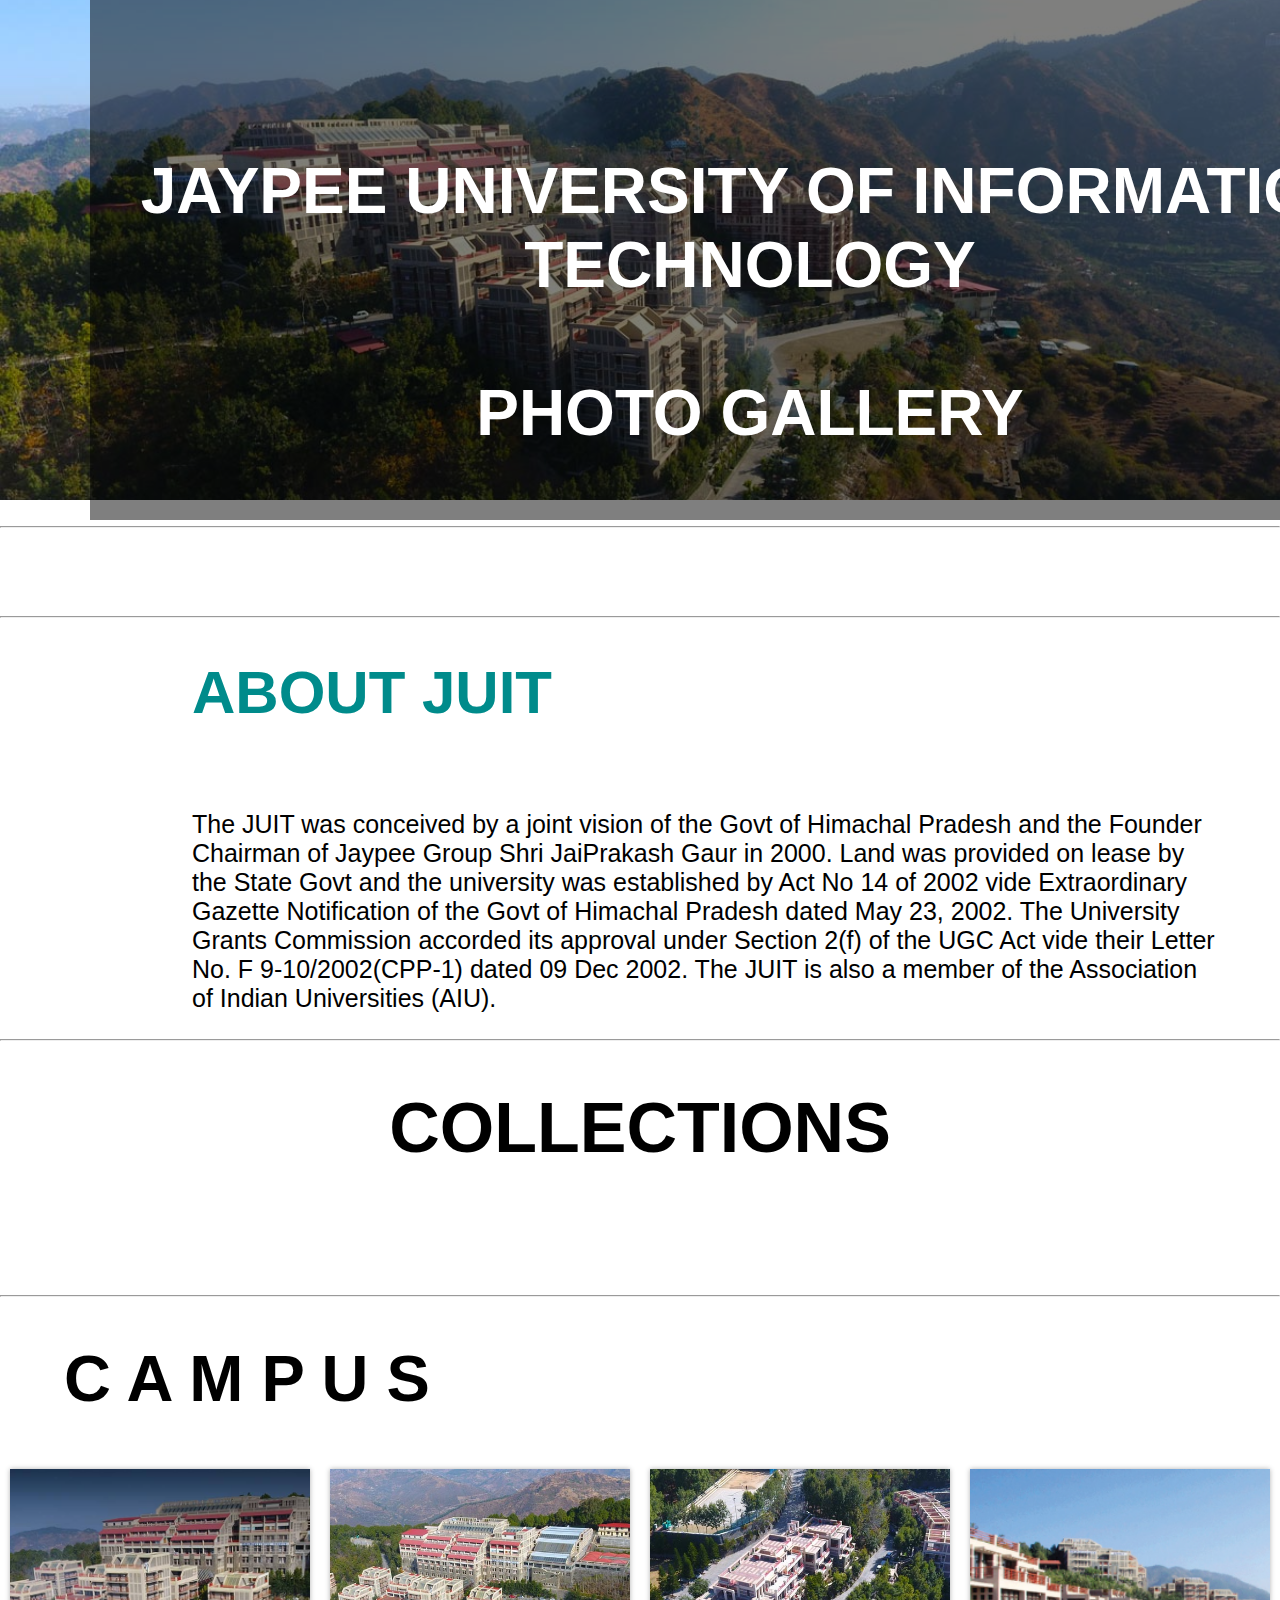
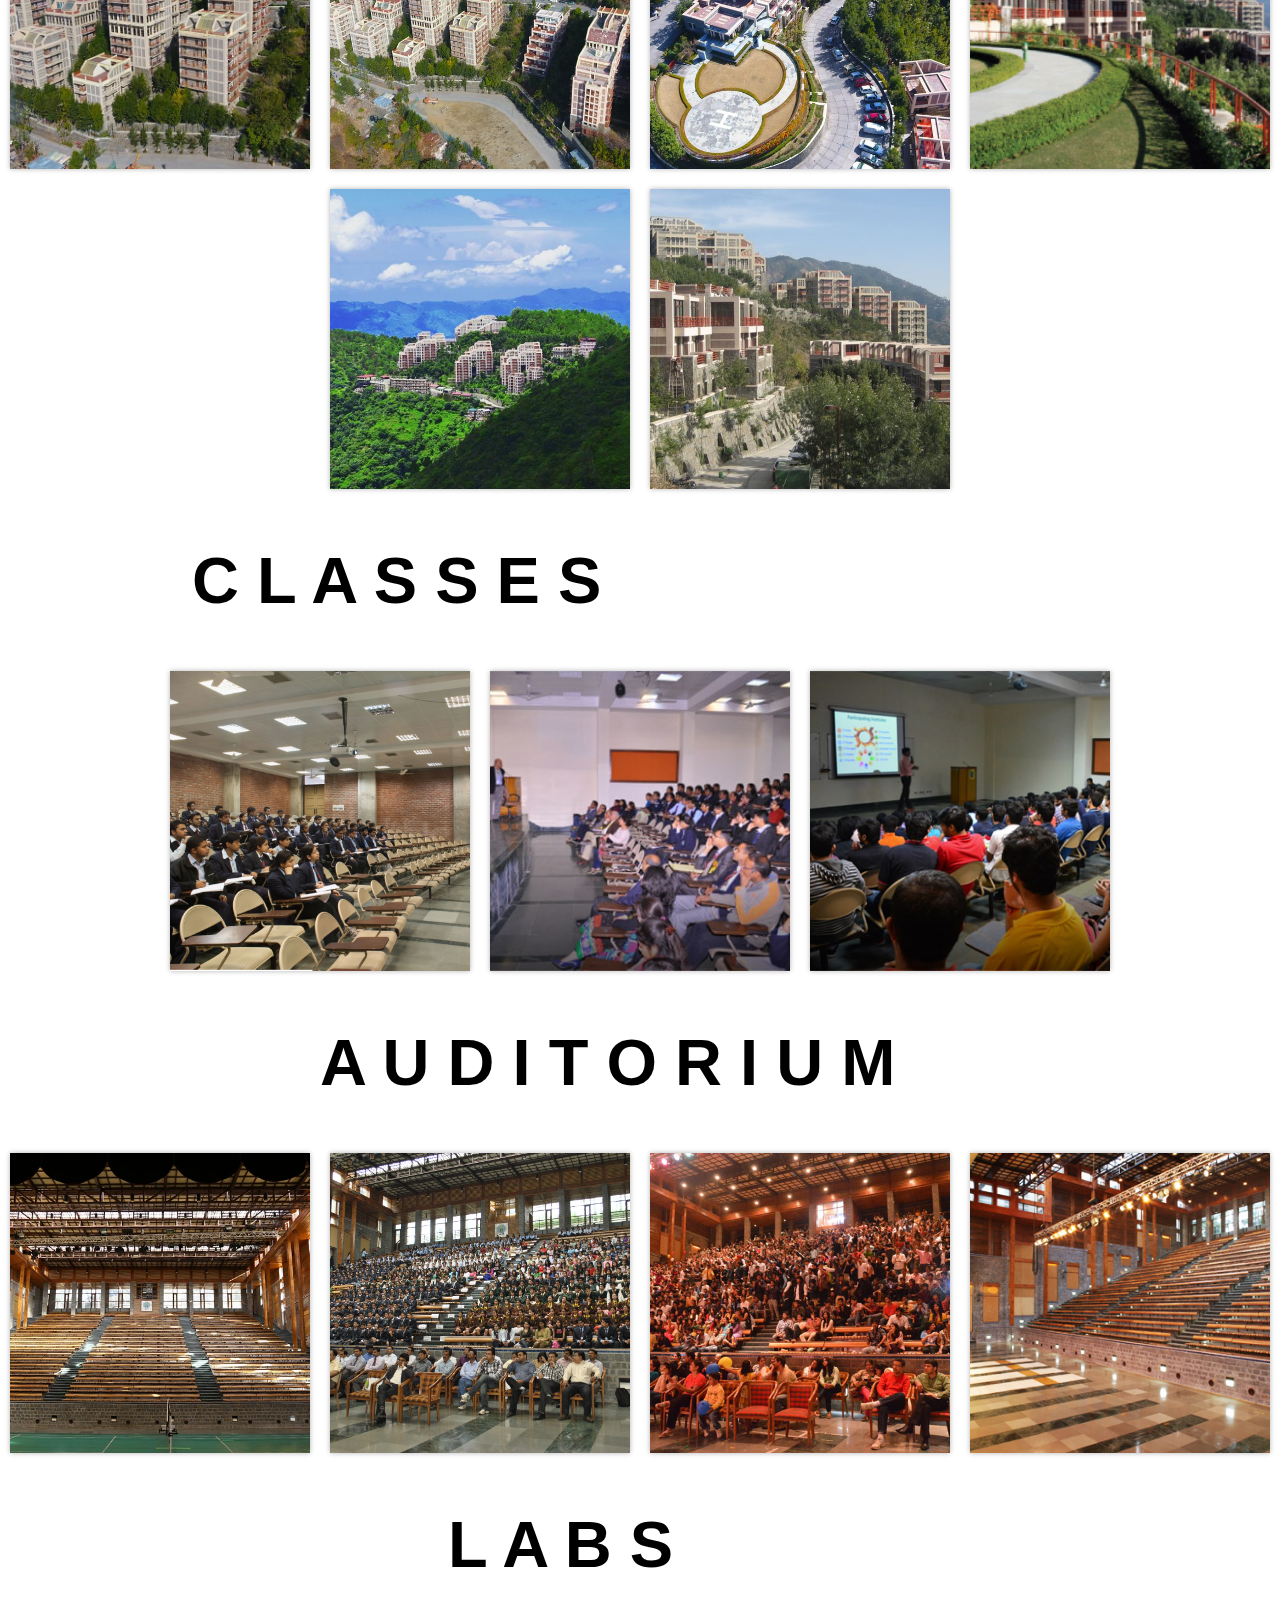
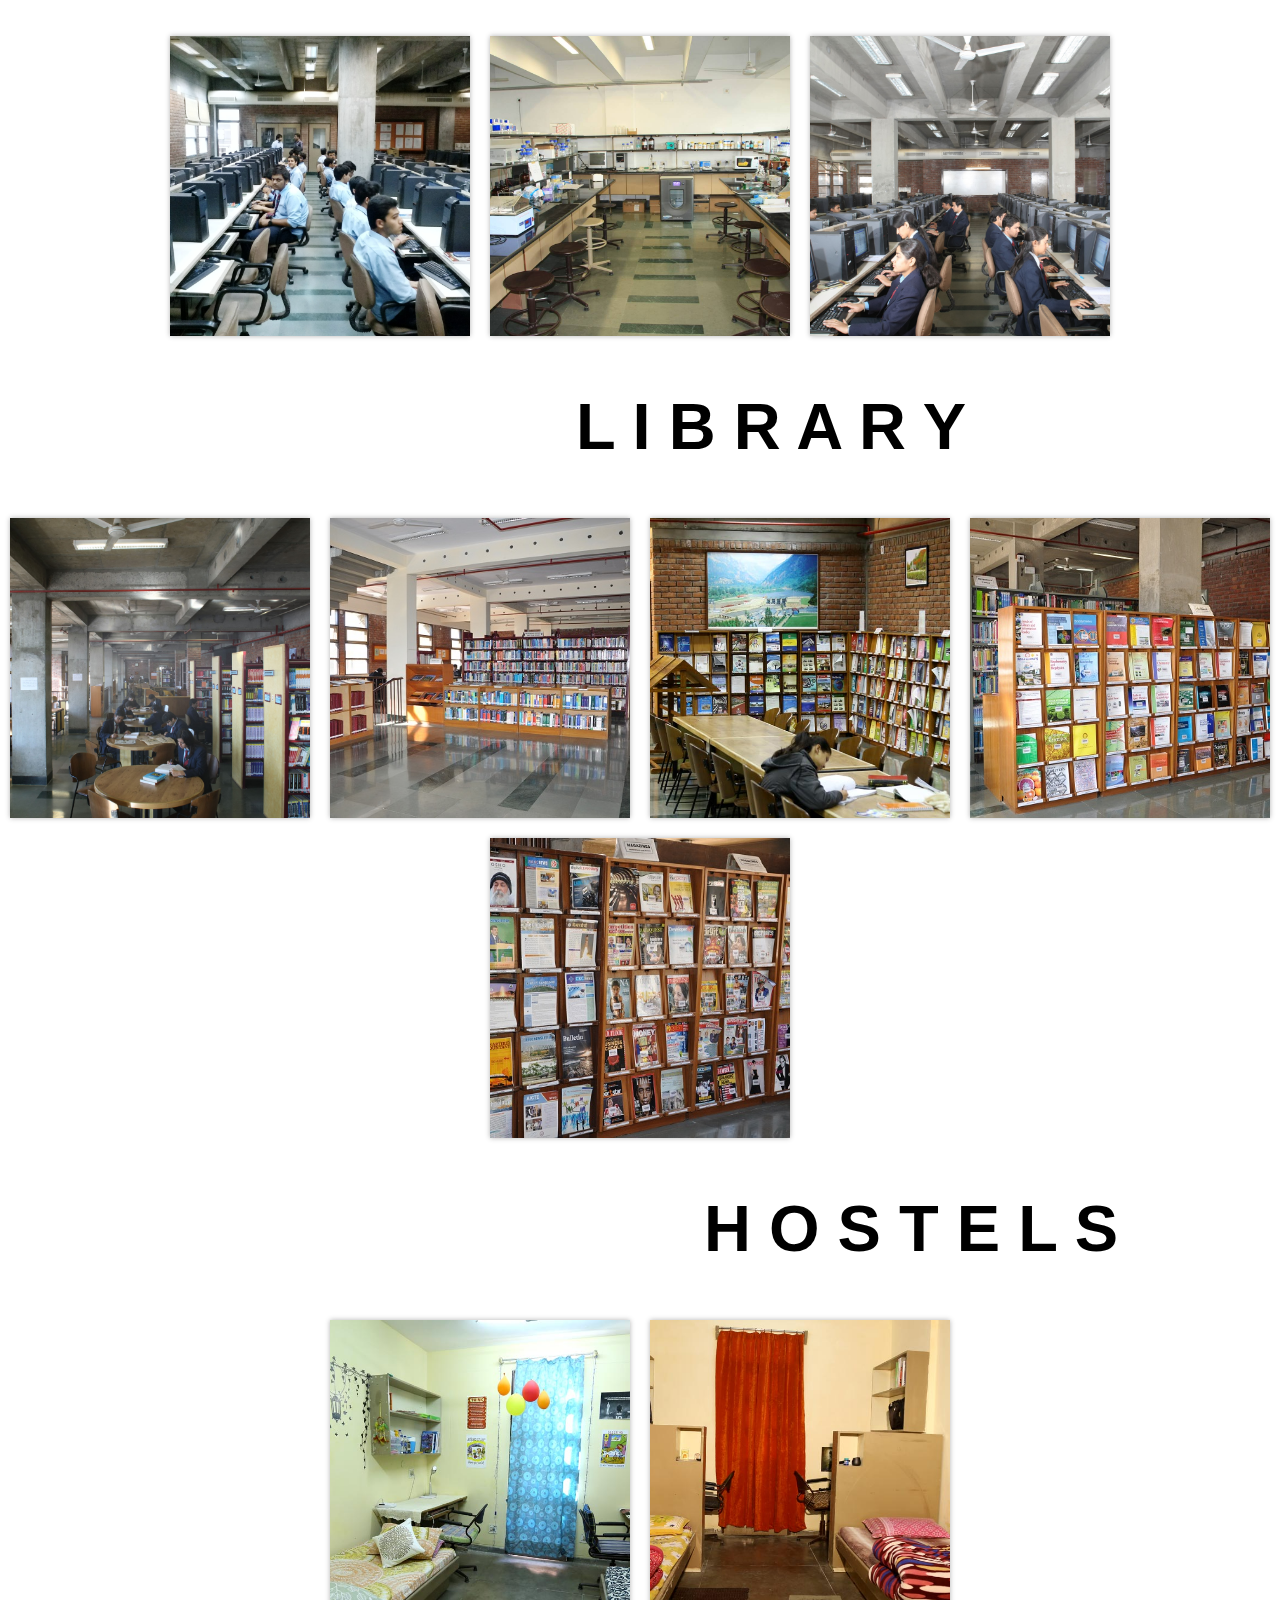
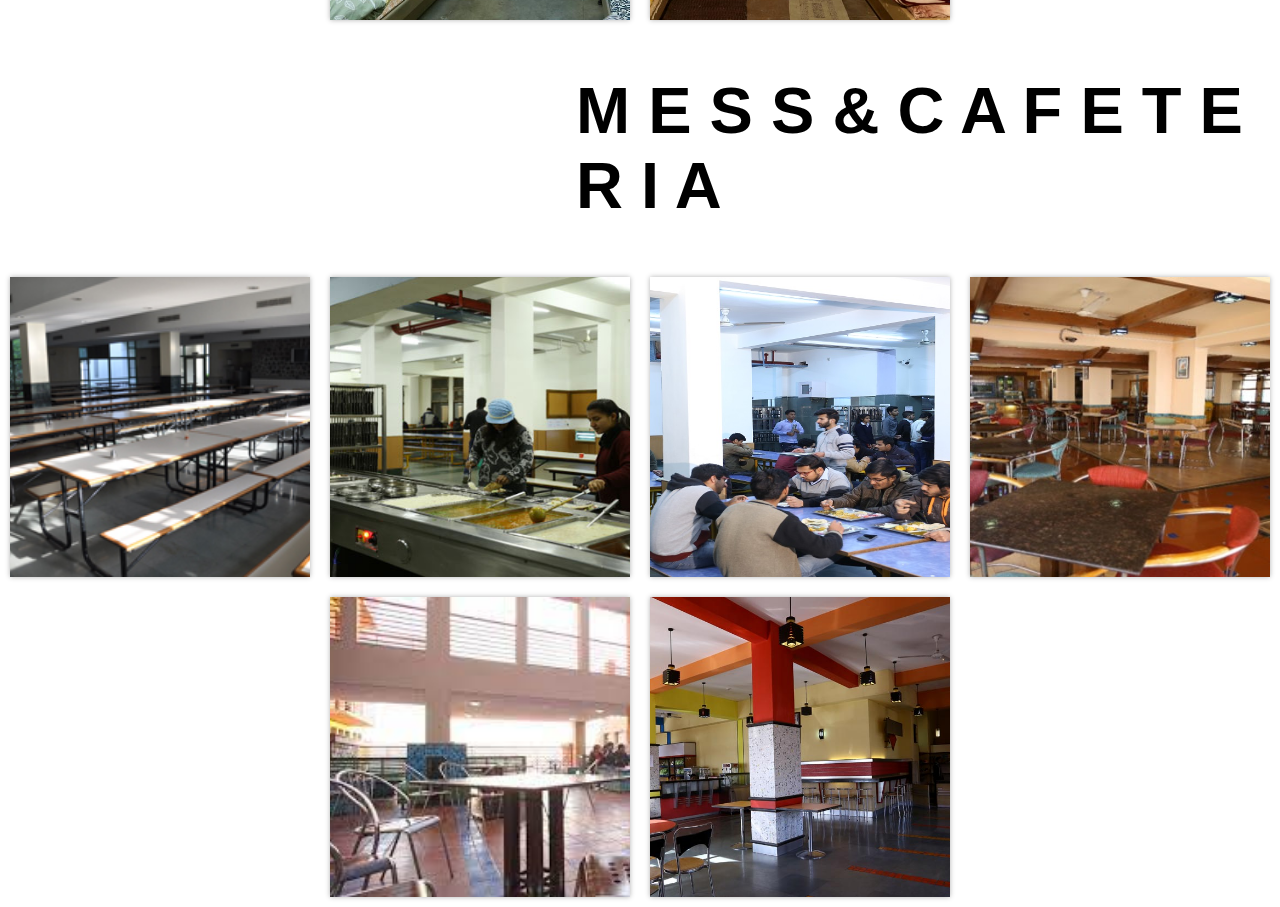
<file: index.html>
<!DOCTYPE html>
<html>
  <head>
    <title>College Photo Gallery</title>         
    <style>
      .button-text {
        position: absolute;
        top: 50%;
        left: 50%;
        transform: translate(-50%, -50%);
        color: #f40101;
        font-size: 20px;
        font-weight: bold;
      }
    
         body {
        margin: 0;
        padding: 0;
        font-family: Arial, sans-serif;
      }

      .image-container {
        position: relative;
        width: 100%;
        height: 500px;
        background-image: url('abc.jpg');
        background-size: cover;
        background-position: center;
      }

      .text-container {
        position: absolute;
        width: 100%;
        height: 500px;
        top: 50%;
        left:750px;
        transform: translate(-50%, -50%);
        background-color: rgba(0, 0, 0, 0.5);
        color: #fff;
        padding: 20px;
        font-size:xx-large;
        text-align: center;
      }
      p {
        font-size: 18px;
        margin-bottom: 0;
      }
    </style>
    <link rel="stylesheet" type="text/css" href="style.css">
  </head>
  <body>
    <div class="image-container">
        <div class="text-container">
            <br>
            <br><br>
          <h1> JAYPEE UNIVERSITY OF INFORMATION TECHNOLOGY<br><br>PHOTO GALLERY</h1>
          <p></p>
        </div>
      </div><br>
      <hr>
      <br><br><br><br>
      <hr>
      <h1 style="color: darkcyan;margin-left:15%;font-size: 60px;">ABOUT JUIT</h1>
      <br>
      <p style="margin-left: 15%;margin-right: 5%;font-size: 25px;">The JUIT was conceived by a joint vision of the Govt of Himachal Pradesh and the Founder Chairman of Jaypee Group Shri JaiPrakash Gaur in 2000. Land was provided on lease by the State Govt 
        and the university was established by Act No 14 of 2002 vide Extraordinary Gazette Notification of the Govt of Himachal Pradesh dated May 23, 2002. The University Grants Commission accorded
         its approval under Section 2(f) of the UGC Act vide their Letter No. F 9-10/2002(CPP-1) dated 09 Dec 2002. The JUIT is also a member of the Association of Indian Universities (AIU).
    </p>
    <br>
    <hr>
    <h1 style="text-align: center;font-size: 70px;">COLLECTIONS </h1>
    <br><br><br><br><hr>
    <h1 style="margin-left: 5%;font-size: 65px;">C A M P U S</h1>
    <div class="gallery">
      <div class="image">
        <img src="c1.jpg" alt="College Photo 1">
      </div>
      <div class="image">
        <img src="c2.jpg" alt="College Photo 2">
      </div>
      <div class="image">
        <img src="c3.jpg" alt="College Photo 3">
      </div>

      <div class="image">
        <img src="c4.jpg" alt="College Photo 1">
      </div>
      <div class="image">
        <img src="c5.png" alt="College Photo 2">
      </div>
      <div class="image">
        <img src="c6.jpg" alt="College Photo 3">
      </div>
    </div>
      <h1 style="margin-left: 15%;font-size: 65px;">C L A S S E S</h1>
    <div class="gallery">
      <div class="image">
        <img src="cl1.jpeg" alt="College Photo 1">
      </div>
      <div class="image">
        <img src="cl2.jpg" alt="College Photo 2">
      </div>
      <div class="image">
        <img src="cl3.jpg" alt="College Photo 3">
      </div>     
    </div>
    <h1 style="margin-left: 25%;font-size: 65px;">A U D I T O R I U M</h1>
    <div class="gallery">
      <div class="image">
        <img src="a1.jpg" alt="College Photo 1">
      </div>
      <div class="image">
        <img src="a2.jpg" alt="College Photo 2">
      </div>
      <div class="image">
        <img src="a3.jpg" alt="College Photo 3">
      </div>
      <div class="image">
        <img src="a4.jpg" alt="College Photo 1">
      </div>
      </div>
      <h1 style="margin-left: 35%;font-size: 65px;">L A B S</h1>
    <div class="gallery">
      <div class="image">
        <img src="l1.jpg" alt="College Photo 1">
      </div>
      <div class="image">
        <img src="l2.jpg" alt="College Photo 2">
      </div>
      <div class="image">
        <img src="l3.jpeg" alt="College Photo 3">
      </div>
    </div>
    <h1 style="margin-left: 45%;font-size: 65px;">L I B R A R Y</h1>
    <div class="gallery">
      <div class="image">
        <img src="li1.jpeg" alt="College Photo 1">
      </div>
      <div class="image">
        <img src="li2.jpg" alt="College Photo 2">
      </div>
      <div class="image">
        <img src="li3.jpg" alt="College Photo 3">
      </div>
      <div class="image">
        <img src="li4.jpg" alt="College Photo 3">
      </div>
      <div class="image">
        <img src="li5.jpg" alt="College Photo 3">
      </div>
    </div>
    <h1 style="margin-left: 55%;font-size: 65px;">H O S T E L S</h1>
    <div class="gallery">
      <div class="image">
        <img src="h1.jpg" alt="College Photo 1">
      </div>
      <div class="image">
        <img src="h2.jpg" alt="College Photo 2">
      </div>
    </div>
    <h1 style="margin-left: 45%;font-size: 65px;">M E S S & C A F E T E R I A</h1>
    <div class="gallery">
      <div class="image">
        <img src="m1.jpg" alt="College Photo 1">
      </div>
      <div class="image">
        <img src="m2.jpg" alt="College Photo 2">
      </div>
      <div class="image">
        <img src="m3.jpg" alt="College Photo 3">
      </div>
      <div class="image">
        <img src="m4.jpg" alt="College Photo 3">
      </div>
      <div class="image">
        <img src="m5.jpg" alt="College Photo 3">
      </div>
      <div class="image">
        <img src="m6.jpg" alt="College Photo 3">
      </div>
    </div>
  </body>
</html>
</file>
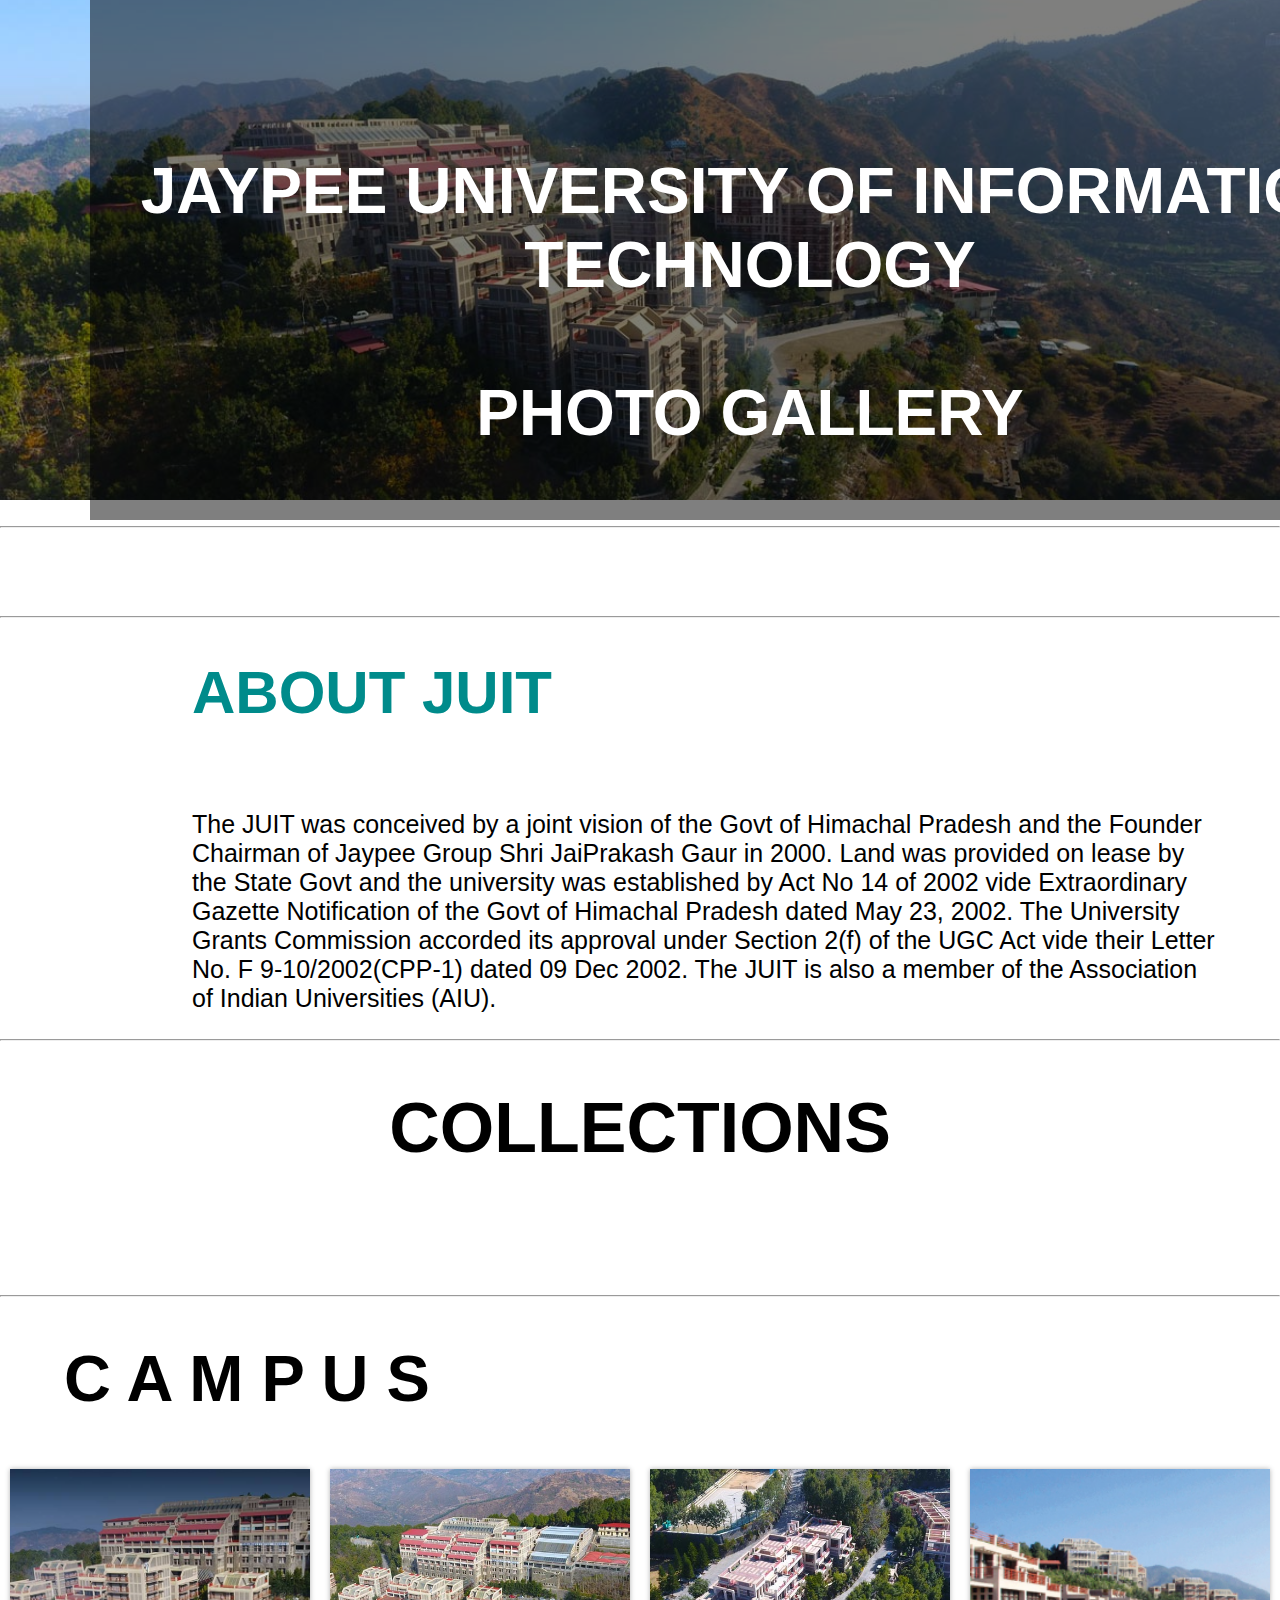
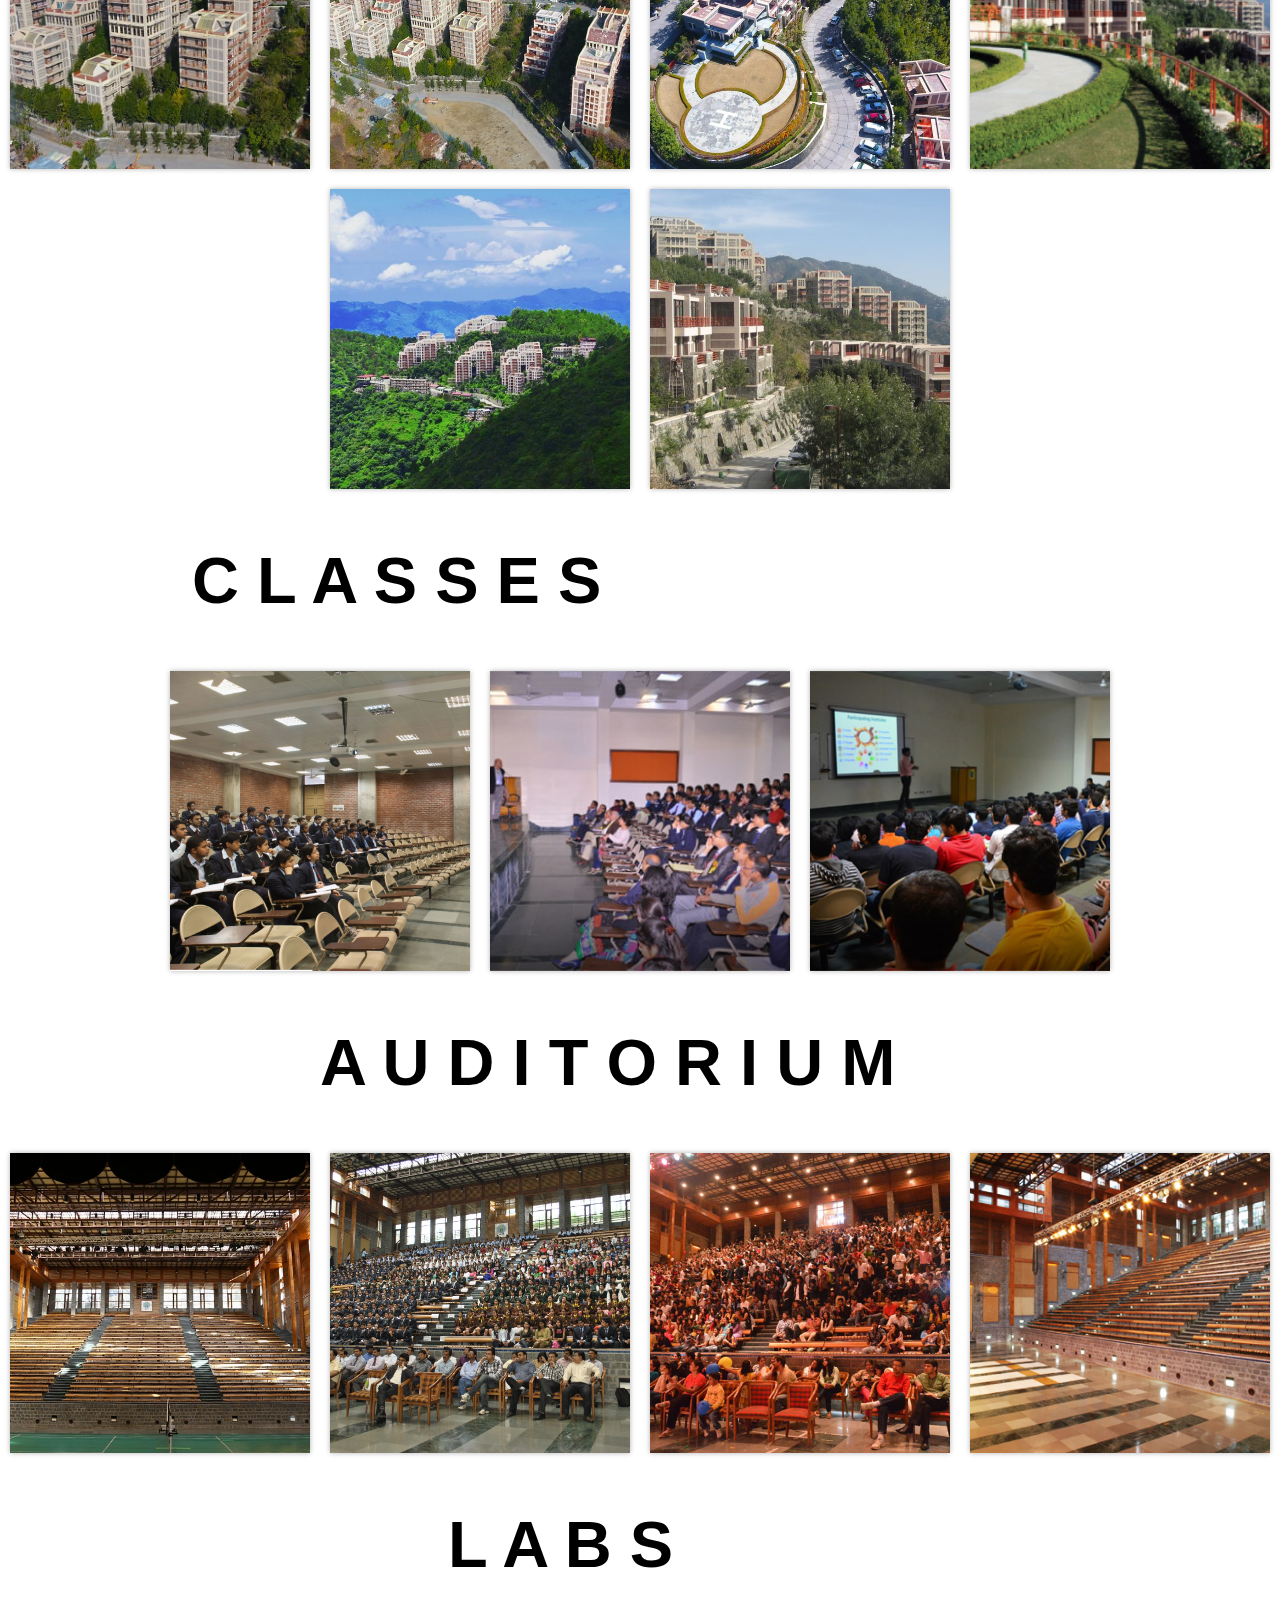
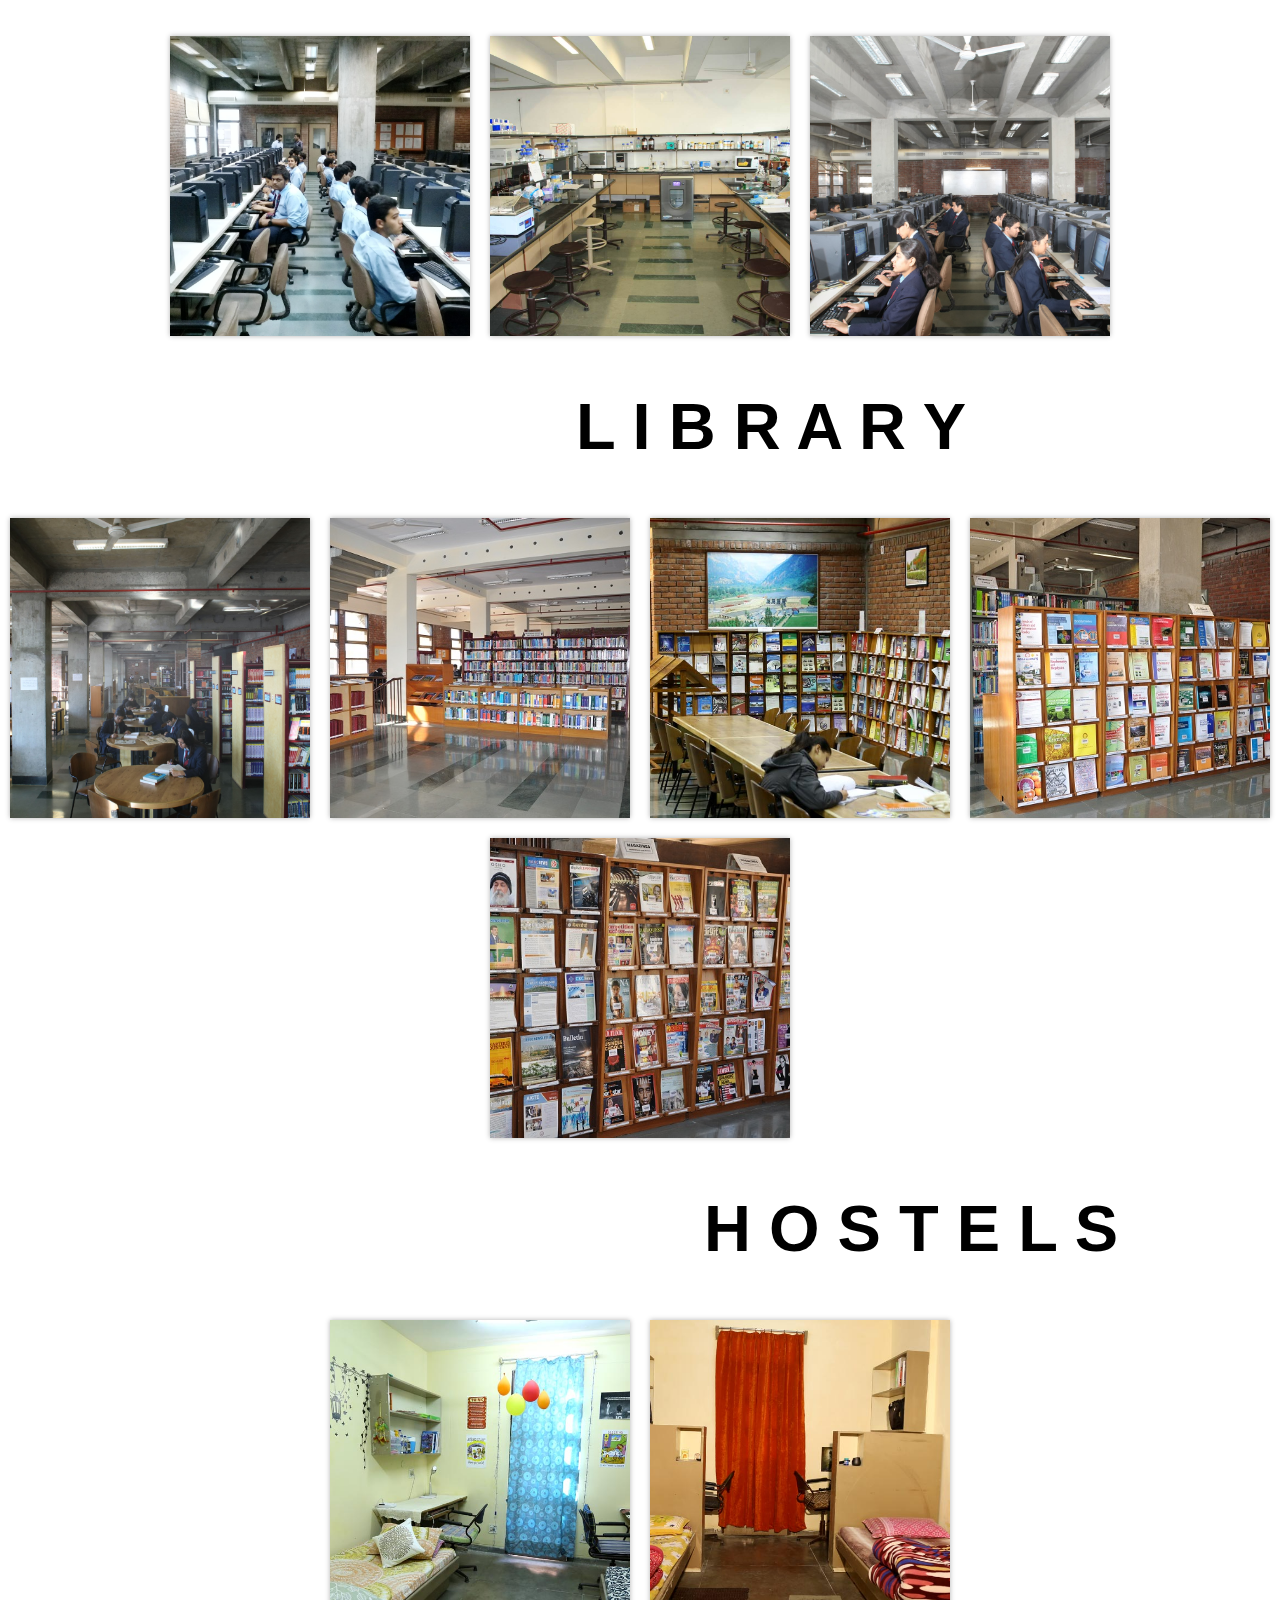
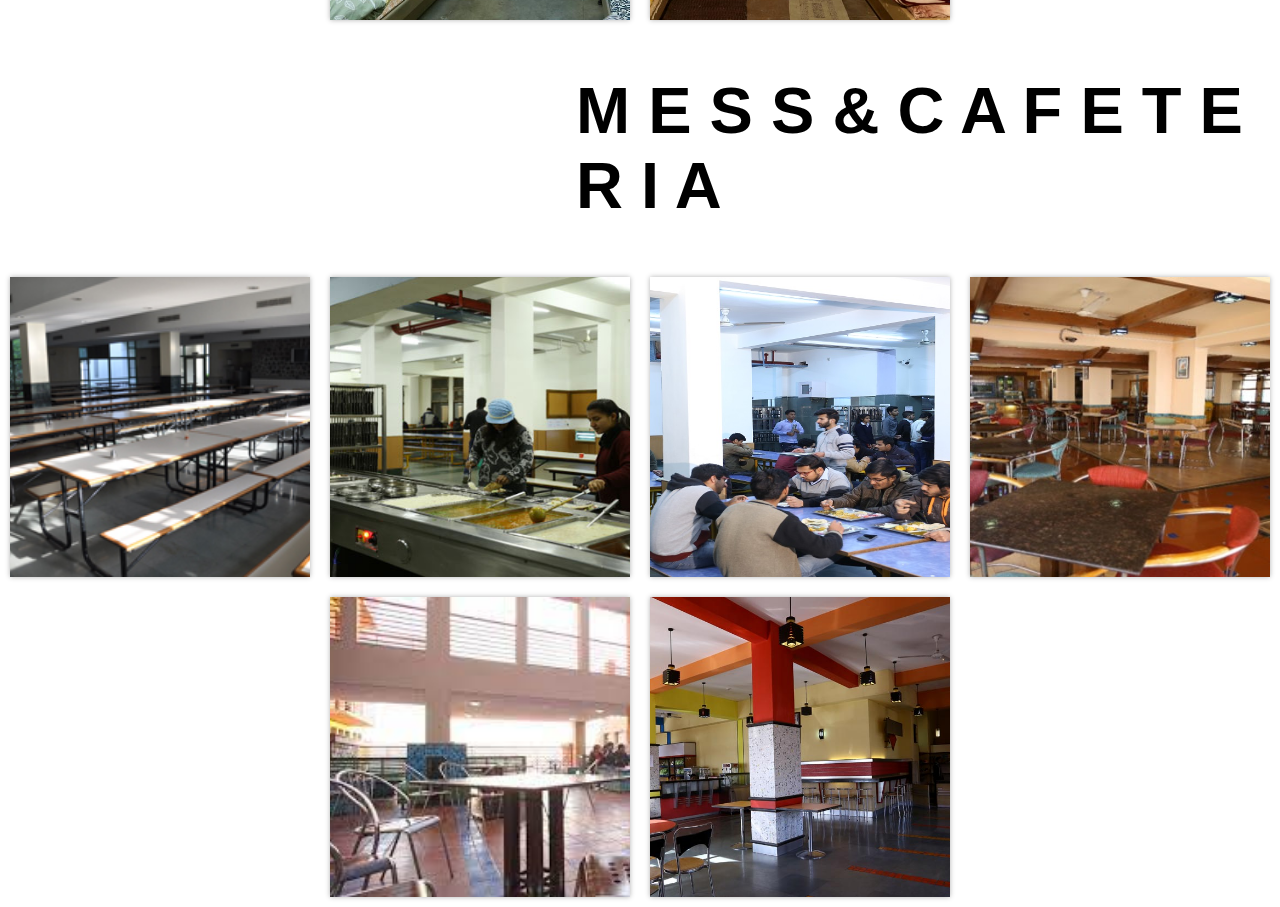
<file: juitphotogallery/index.html>
<!DOCTYPE html>
<html>
  <head>
    <title>College Photo Gallery</title>         
    <style>
      .button-text {
        position: absolute;
        top: 50%;
        left: 50%;
        transform: translate(-50%, -50%);
        color: #f40101;
        font-size: 20px;
        font-weight: bold;
      }
    
         body {
        margin: 0;
        padding: 0;
        font-family: Arial, sans-serif;
      }

      .image-container {
        position: relative;
        width: 100%;
        height: 500px;
        background-image: url('abc.jpg');
        background-size: cover;
        background-position: center;
      }

      .text-container {
        position: absolute;
        width: 100%;
        height: 500px;
        top: 50%;
        left:750px;
        transform: translate(-50%, -50%);
        background-color: rgba(0, 0, 0, 0.5);
        color: #fff;
        padding: 20px;
        font-size:xx-large;
        text-align: center;
      }
      p {
        font-size: 18px;
        margin-bottom: 0;
      }
    </style>
    <link rel="stylesheet" type="text/css" href="style.css">
  </head>
  <body>
    <div class="image-container">
        <div class="text-container">
            <br>
            <br><br>
          <h1> JAYPEE UNIVERSITY OF INFORMATION TECHNOLOGY<br><br>PHOTO GALLERY</h1>
          <p></p>
        </div>
      </div><br>
      <hr>
      <br><br><br><br>
      <hr>
      <h1 style="color: darkcyan;margin-left:15%;font-size: 60px;">ABOUT JUIT</h1>
      <br>
      <p style="margin-left: 15%;margin-right: 5%;font-size: 25px;">The JUIT was conceived by a joint vision of the Govt of Himachal Pradesh and the Founder Chairman of Jaypee Group Shri JaiPrakash Gaur in 2000. Land was provided on lease by the State Govt 
        and the university was established by Act No 14 of 2002 vide Extraordinary Gazette Notification of the Govt of Himachal Pradesh dated May 23, 2002. The University Grants Commission accorded
         its approval under Section 2(f) of the UGC Act vide their Letter No. F 9-10/2002(CPP-1) dated 09 Dec 2002. The JUIT is also a member of the Association of Indian Universities (AIU).
    </p>
    <br>
    <hr>
    <h1 style="text-align: center;font-size: 70px;">COLLECTIONS </h1>
    <br><br><br><br><hr>
    <h1 style="margin-left: 5%;font-size: 65px;">C A M P U S</h1>
    <div class="gallery">
      <div class="image">
        <img src="c1.jpg" alt="College Photo 1">
      </div>
      <div class="image">
        <img src="c2.jpg" alt="College Photo 2">
      </div>
      <div class="image">
        <img src="c3.jpg" alt="College Photo 3">
      </div>

      <div class="image">
        <img src="c4.jpg" alt="College Photo 1">
      </div>
      <div class="image">
        <img src="c5.png" alt="College Photo 2">
      </div>
      <div class="image">
        <img src="c6.jpg" alt="College Photo 3">
      </div>
    </div>
      <h1 style="margin-left: 15%;font-size: 65px;">C L A S S E S</h1>
    <div class="gallery">
      <div class="image">
        <img src="cl1.jpeg" alt="College Photo 1">
      </div>
      <div class="image">
        <img src="cl2.jpg" alt="College Photo 2">
      </div>
      <div class="image">
        <img src="cl3.jpg" alt="College Photo 3">
      </div>     
    </div>
    <h1 style="margin-left: 25%;font-size: 65px;">A U D I T O R I U M</h1>
    <div class="gallery">
      <div class="image">
        <img src="a1.jpg" alt="College Photo 1">
      </div>
      <div class="image">
        <img src="a2.jpg" alt="College Photo 2">
      </div>
      <div class="image">
        <img src="a3.jpg" alt="College Photo 3">
      </div>
      <div class="image">
        <img src="a4.jpg" alt="College Photo 1">
      </div>
      </div>
      <h1 style="margin-left: 35%;font-size: 65px;">L A B S</h1>
    <div class="gallery">
      <div class="image">
        <img src="l1.jpg" alt="College Photo 1">
      </div>
      <div class="image">
        <img src="l2.jpg" alt="College Photo 2">
      </div>
      <div class="image">
        <img src="l3.jpeg" alt="College Photo 3">
      </div>
    </div>
    <h1 style="margin-left: 45%;font-size: 65px;">L I B R A R Y</h1>
    <div class="gallery">
      <div class="image">
        <img src="li1.jpeg" alt="College Photo 1">
      </div>
      <div class="image">
        <img src="li2.jpg" alt="College Photo 2">
      </div>
      <div class="image">
        <img src="li3.jpg" alt="College Photo 3">
      </div>
      <div class="image">
        <img src="li4.jpg" alt="College Photo 3">
      </div>
      <div class="image">
        <img src="li5.jpg" alt="College Photo 3">
      </div>
    </div>
    <h1 style="margin-left: 55%;font-size: 65px;">H O S T E L S</h1>
    <div class="gallery">
      <div class="image">
        <img src="h1.jpg" alt="College Photo 1">
      </div>
      <div class="image">
        <img src="h2.jpg" alt="College Photo 2">
      </div>
    </div>
    <h1 style="margin-left: 45%;font-size: 65px;">M E S S & C A F E T E R I A</h1>
    <div class="gallery">
      <div class="image">
        <img src="m1.jpg" alt="College Photo 1">
      </div>
      <div class="image">
        <img src="m2.jpg" alt="College Photo 2">
      </div>
      <div class="image">
        <img src="m3.jpg" alt="College Photo 3">
      </div>
      <div class="image">
        <img src="m4.jpg" alt="College Photo 3">
      </div>
      <div class="image">
        <img src="m5.jpg" alt="College Photo 3">
      </div>
      <div class="image">
        <img src="m6.jpg" alt="College Photo 3">
      </div>
    </div>
  </body>
</html>
</file>
<file: style.css>
body {
    font-family: Arial, sans-serif;
    margin: 0;
    padding: 0;
  }
  .gallery {
    display: flex;
    flex-wrap: wrap;
    justify-content: center;
    margin-top: 20px;
  }
  
  .image {
    margin: 10px;
    box-shadow: 0 0 5px rgba(0, 0, 0, 0.3);
    overflow: hidden;
    width: 300px;
    height: 300px;
    position: relative;
  }
  
  .image img {
    width: 100%;
    height: 100%;
    object-fit: cover;
    transition: transform 0.5s ease;
  }
  
  .image:hover img {
    transform: scale(1.2);
  }
  .image:hover .caption {
    opacity: 1;
  }
</file>
<file: juitphotogallery/style.css>
body {
    font-family: Arial, sans-serif;
    margin: 0;
    padding: 0;
  }
  .gallery {
    display: flex;
    flex-wrap: wrap;
    justify-content: center;
    margin-top: 20px;
  }
  
  .image {
    margin: 10px;
    box-shadow: 0 0 5px rgba(0, 0, 0, 0.3);
    overflow: hidden;
    width: 300px;
    height: 300px;
    position: relative;
  }
  
  .image img {
    width: 100%;
    height: 100%;
    object-fit: cover;
    transition: transform 0.5s ease;
  }
  
  .image:hover img {
    transform: scale(1.2);
  }
  .image:hover .caption {
    opacity: 1;
  }
</file>
